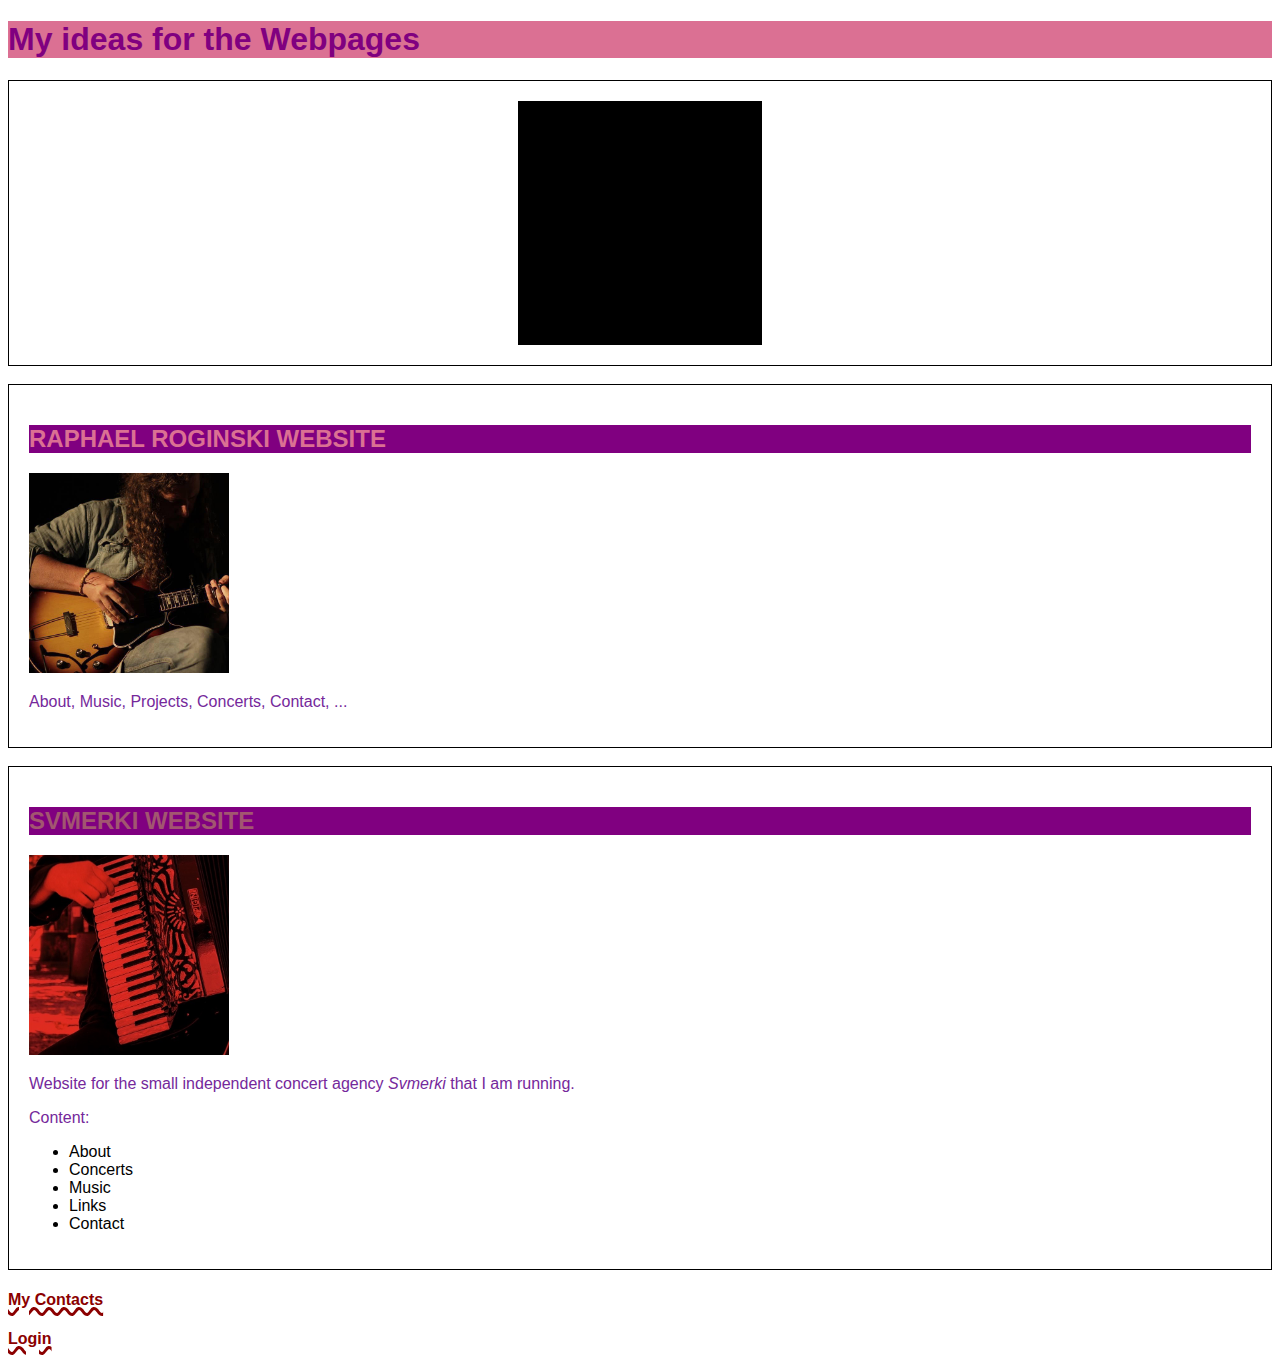
<file: index.html>
<!DOCTYPE html>
<html>
    <head>
        <title>My Almost First Website</title>
        <link rel="stylesheet" href="style.css">
        <!-- internal styling -->
        <!-- <style>
            div {
                border: 1px solid black;
                padding: 20px;
            }
        </style> -->
    </head>
    <body>
        <h1>My ideas for the Webpages</h1>
        <!-- comment -->
        <div>
            <img id="logoimage" src="drvmr.jpg" alt="My Photo">
        </div>
        <br>
        <div>
            <h2>Raphael Roginski Website</h2>
            <img class="?" src="roginski.jpg" alt="Raphael Roginski" width="200">
            <p>About, Music, Projects, Concerts, Contact, ...</p>
        </div>
        <br>
        <div>
            <h2 id="header1">Svmerki Website</h2>
            <img class="imgclass" src="svmerki.jpg" alt="Svmerki Booking" width="200">
            <p>Website for the small independent concert agency <i>Svmerki</i> that I am running.</p>
            <p>Content:</p>
            <ul>
                <li>About</li>
                <li>Concerts</li>
                <li>Music</li>
                <li>Links</li>
                <li>Contact</li>
            </ul>
        </div>
        <h4><a class="navigation" href="contacts.html">My Contacts</a></h4>
        <h4><a class="navigation" href="login.html">Login</a></h4>
    </body>
</html>
</file>
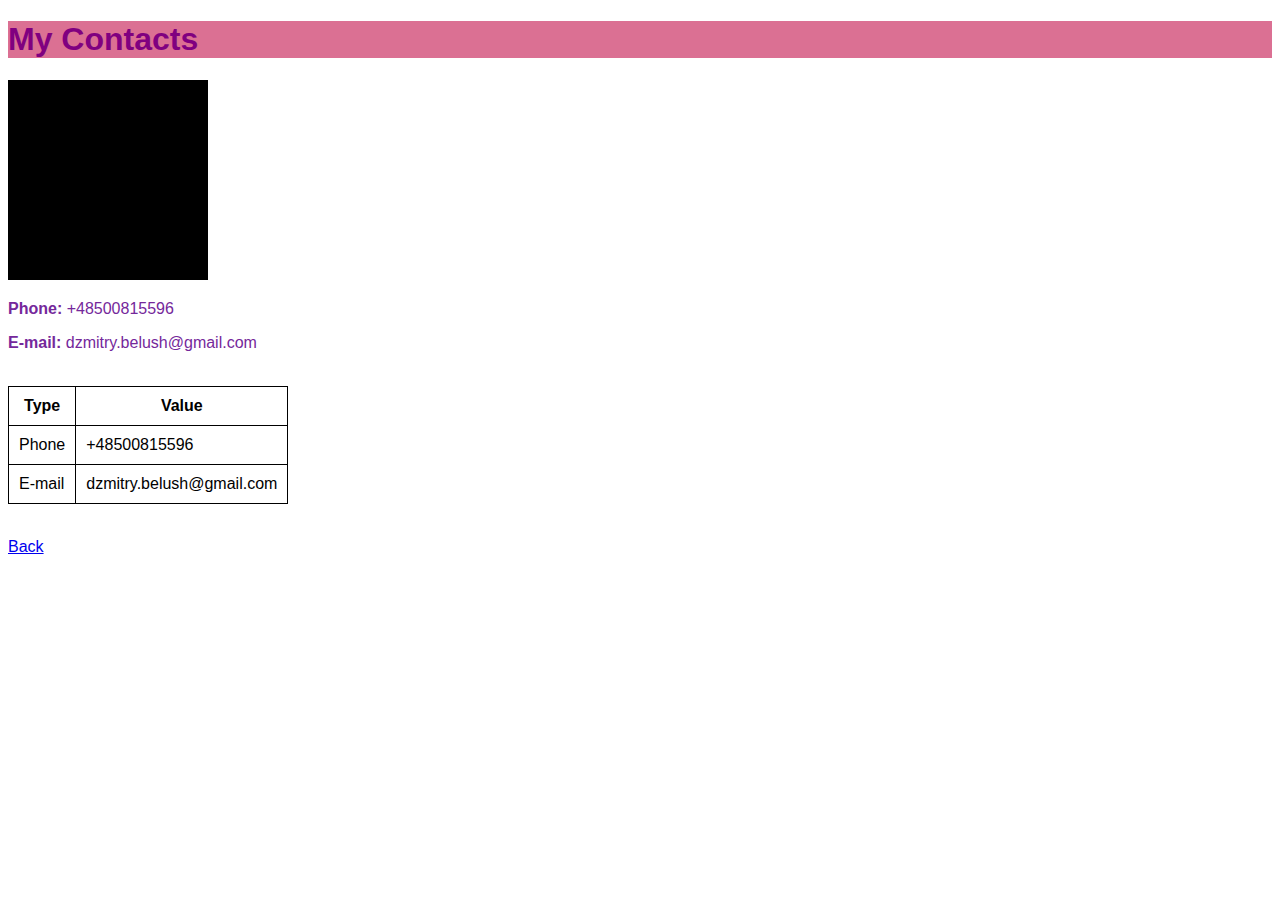
<file: contacts.html>
<!DOCTYPE html>
<html>
    <head>
        <link rel="stylesheet" href="style.css">
        <!-- internal styling -->
        <style>
            table, th, td {
                border: 1px solid black;
                border-collapse: collapse;
                padding: 10px;
            }
        </style>
        <title>My Contacts</title>
    </head>
    <body>
        <h1>My Contacts</h1>
        <img src="drvmr.jpg" alt="Dima Drvmr" width="200">
        <p><b>Phone:</b> +48500815596</p>
        <p><b>E-mail:</b> dzmitry.belush@gmail.com</p>
        <br>
        <table>
            <tr>
                <th>Type</th>
                <th>Value</th>
            </tr>
            <tr>
                <td>Phone</td>
                <td>+48500815596</td>
            </tr>
            <tr>
                <td>E-mail</td>
                <td>dzmitry.belush@gmail.com</td>
            </tr>
        </table>
        <br>
        <p><a href="index.html">Back</a></p>
    </body>
</html>
</file>
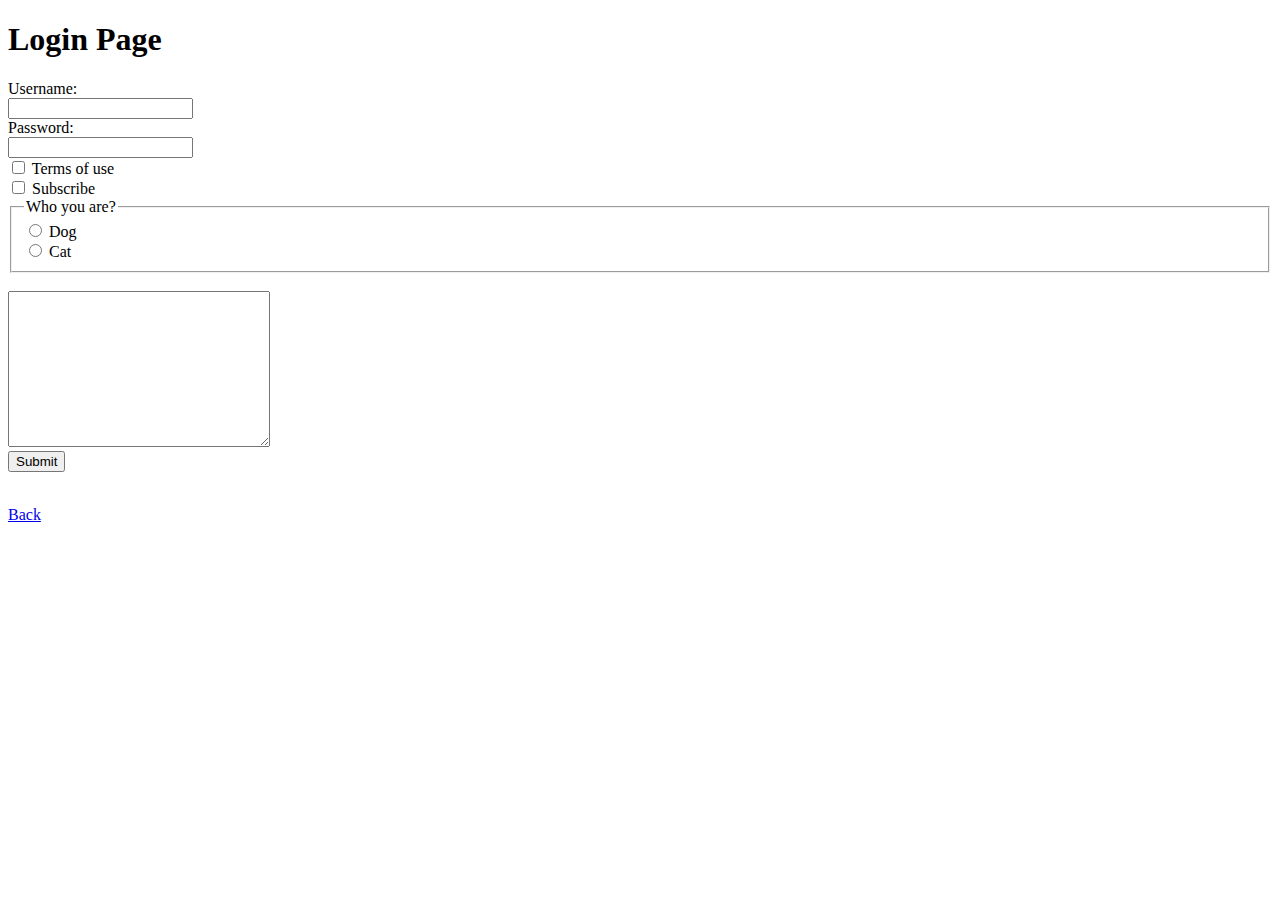
<file: login.html>
<!DOCTYPE html>
<html lang="en">
<head>
    <meta charset="UTF-8">
    <meta http-equiv="X-UA-Compatible" content="IE=edge">
    <meta name="viewport" content="width=device-width, initial-scale=1.0">
    <title>Login</title>
</head>
<body>
    <h1>Login Page</h1>
    <form action="/login" method="POST">
        <label for="username">Username:</label><br>
        <input type="text" name="username">
        <br>
        <label for="password">Password:</label><br>
        <input type="password" />
        <br>

        <input type="checkbox" name="terms" value="Terms">
        <label for="terms">Terms of use</label><br>
        <input type="checkbox" name="subscribe" value="Subscribe">
        <label for="subscribe">Subscribe</label><br>
        
        <!-- RADIO name attribute should be the same value -->
        <fieldset>
            <legend>Who you are?</legend>
            <input type="radio" name="pet" value="Dog" />
            <label for="dog">Dog</label><br>
            <input type="radio" name="pet" value="Cat" />
            <label for="cat">Cat</label><br>
        </fieldset><br>
        <textarea name="description" cols="30" rows="10"></textarea>
        <br>
        <input type="submit" />
    </form>
    <br>
    <p><a href="index.html">Back</a></p>
</body>
</html>
</file>
<file: style.css>
body {
    font-family: Arial, Helvetica, sans-serif;
}

/* element selector */
h1 {
    color: purple;
    background-color: palevioletred;
}

h2 {
    color: palevioletred;
    background-color: purple;

    text-transform: uppercase;
}

/* id selector */
#header1 {
    color: rgb(162, 86, 112);
}

/* class selector */
a.navigation {
    color: darkred;

    text-decoration: underline darkred wavy 3px;

    display: block;
}

/* mouse hover function */
a.navigation:hover { 
    color: rgba(139, 0, 0, 0.5);
}

div {
    border: 1px solid black;
    padding: 20px;
    clear: both;
}

p {
    color: rgb(117, 40, 155);
    text-align: left;
}

/* li {
    display: inline; 
} */

.idea-img {
    margin-right: 30px;
    display: block;
    float: left;
}

#logoimage {
    display: block;
    width: 20%;
    margin-left: auto;
    margin-right: auto;
}
</file>
